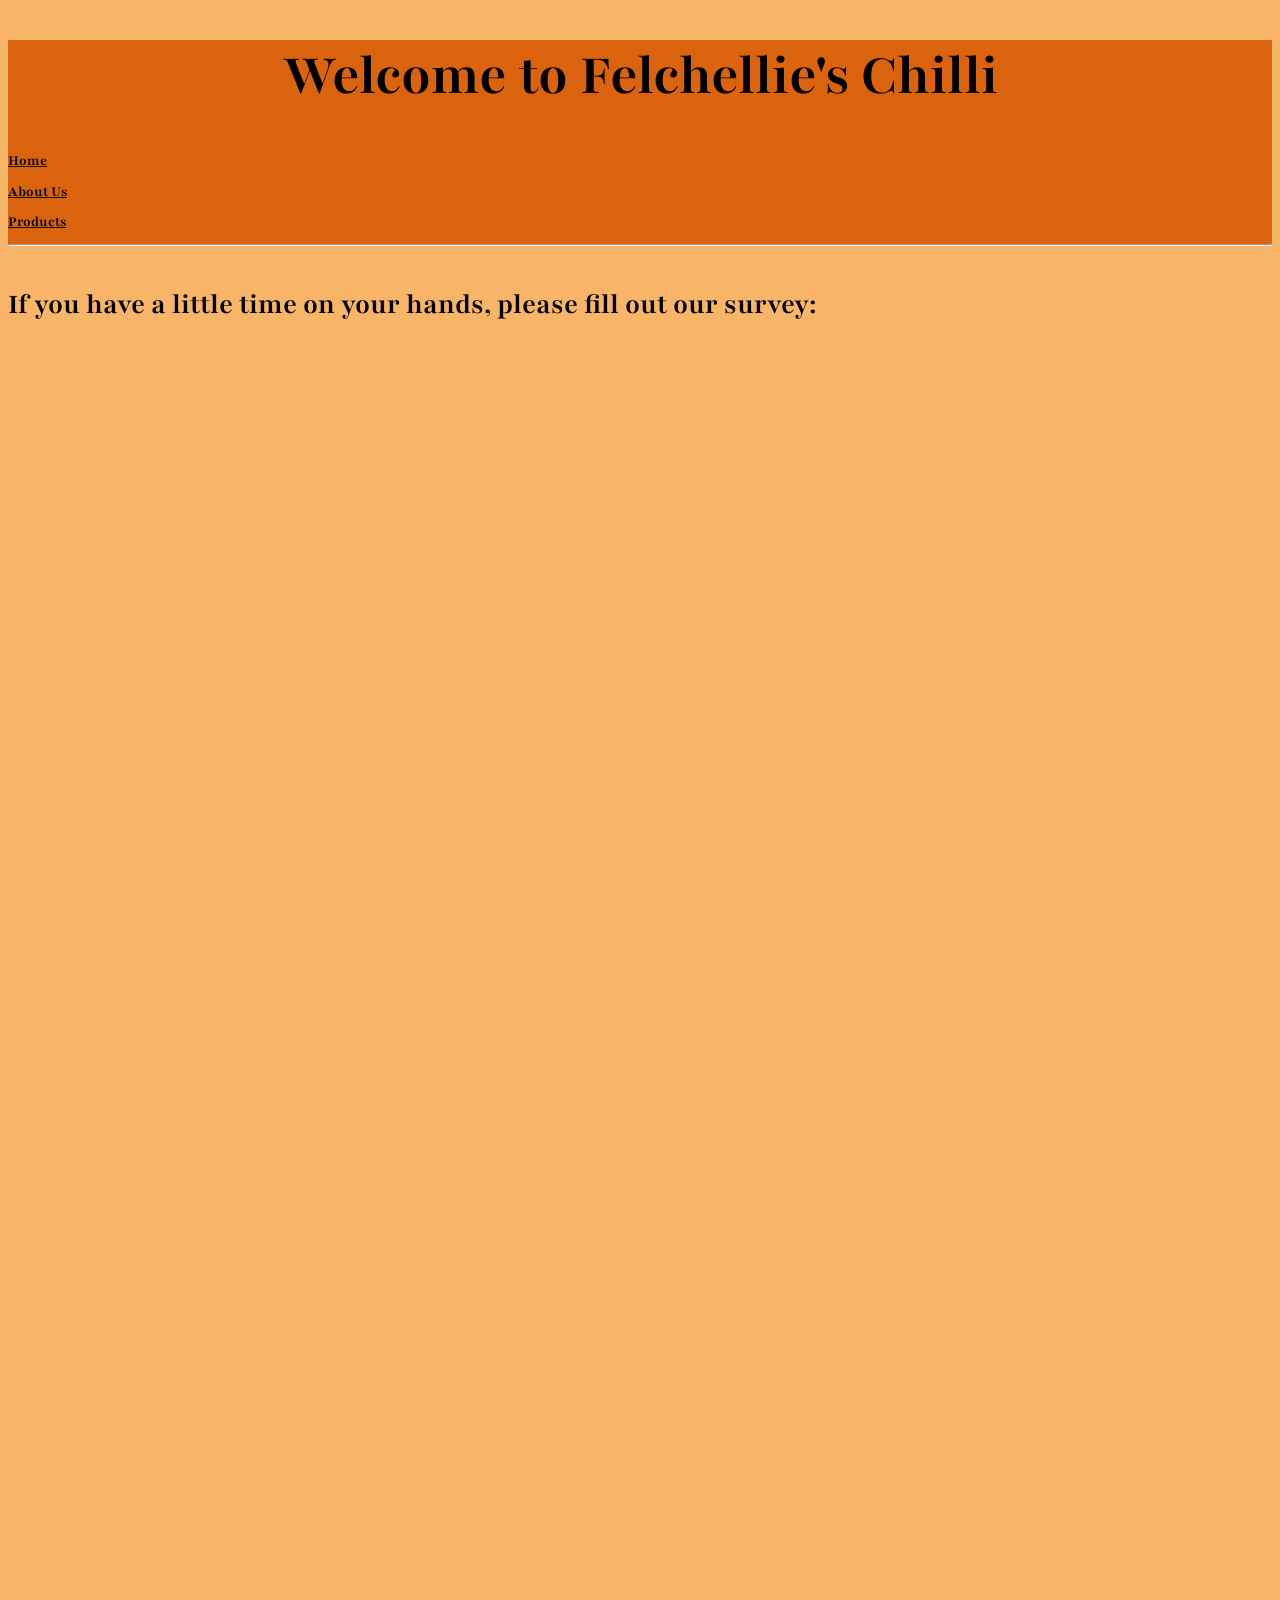
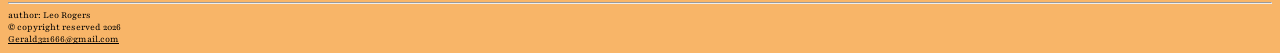
<file: index.html>
<!DOCTYPE html>
<html>

<head>
	<meta charset="UTF-8">
	<meta http-equiv="X-UA-Compatible" content="IE-edge">
	<meta name="viewport" content="width=device-width, initial-scale=1.0">
	<title>Test Webpage</title>
	<link rel="stylesheet" href="css/style.css">
	<link rel="icon" type="image/jpg" href="images/favicon.jpg">
	<link rel="preconnect" href="https://fonts.googleapis.com">
	<link rel="preconnect" href="https://fonts.gstatic.com" crossorigin>
	<link
		href="https://fonts.googleapis.com/css2?family=Playfair:ital,opsz,wght@0,5..1200,300..900;1,5..1200,300..900&display=swap"
		rel="stylesheet">
</head>

<body>
	<header style="background-color:rgb(220, 99, 13)">
		<h1>Welcome to Felchellie's Chilli</h1>
		<a href="index.html">
			<h2>Home</h2>
		</a>
		<a href="goals.html">
			<h2>About Us</h2>
			<h2>Products</h2>
		</a>
		<hr>
	</header>

	<main>
		<h4>If you have a little time on your hands, please fill out our survey:</h4>
		<iframe
			src="https://docs.google.com/forms/d/e/1FAIpQLSd6D2utM-2Y9sAZaBXx_CmDTX2ndIcYdzdKh3w7AqwdUXDA1w/viewform?embedded=true"
			width="640" height="1197" frameborder="0" marginheight="0" marginwidth="0">Loading…

		</iframe>

	</main>
	<br>
	<br>
	<br>
	<footer>
		<hr>
		author: Leo Rogers<br>
		&copy; copyright reserved 2026<br>
		<a target="_blank" href="https://www.youtube.com/watch?v=dQw4w9WgXcQ">Gerald321666@gmail.com</a>
	</footer>
</body>

</html>
</file>
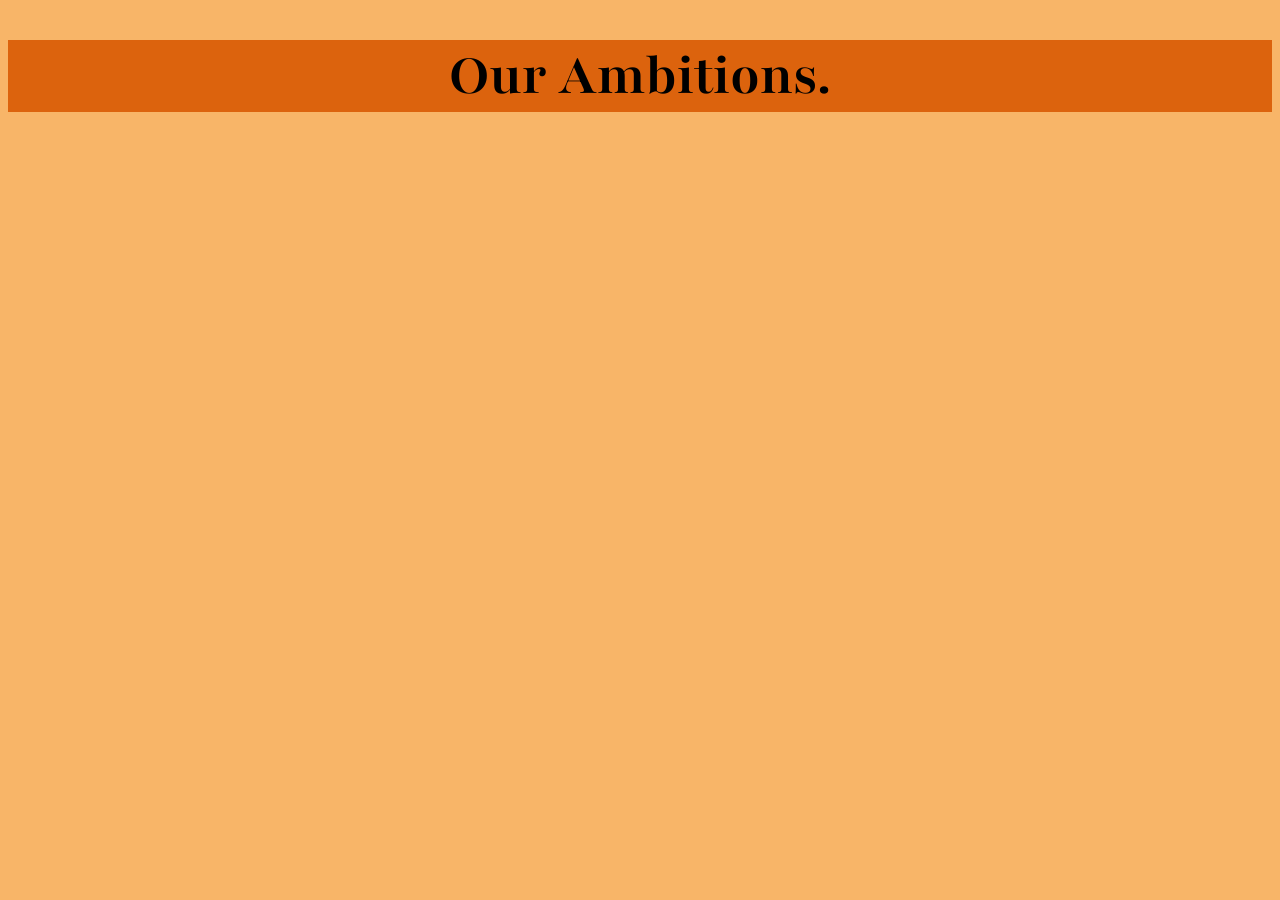
<file: goals.html>
<!DOCTYPE html>
<html>

<head>
    <meta charset="UTF-8">
    <meta http-equiv="X-UA-Compatible" content="IE-edge">
    <meta name="viewport" content="width=device-width, initial-scale=1.0">
    <title>Our Goals</title>
    <link rel="stylesheet" href="css/style.css">
    <link rel="icon" type="image/jpg" href="images/favicon.jpg">
    <link rel="preconnect" href="https://fonts.googleapis.com">
    <link rel="preconnect" href="https://fonts.gstatic.com" crossorigin>
    <link
        href="https://fonts.googleapis.com/css2?family=Playfair:ital,opsz,wght@0,5..1200,300..900;1,5..1200,300..900&display=swap"
        rel="stylesheet">
</head>

<header>
    <h1 style="background-color: rgb(220, 99, 13);">Our Ambitions.</h1>
</header>


</html>
</file>
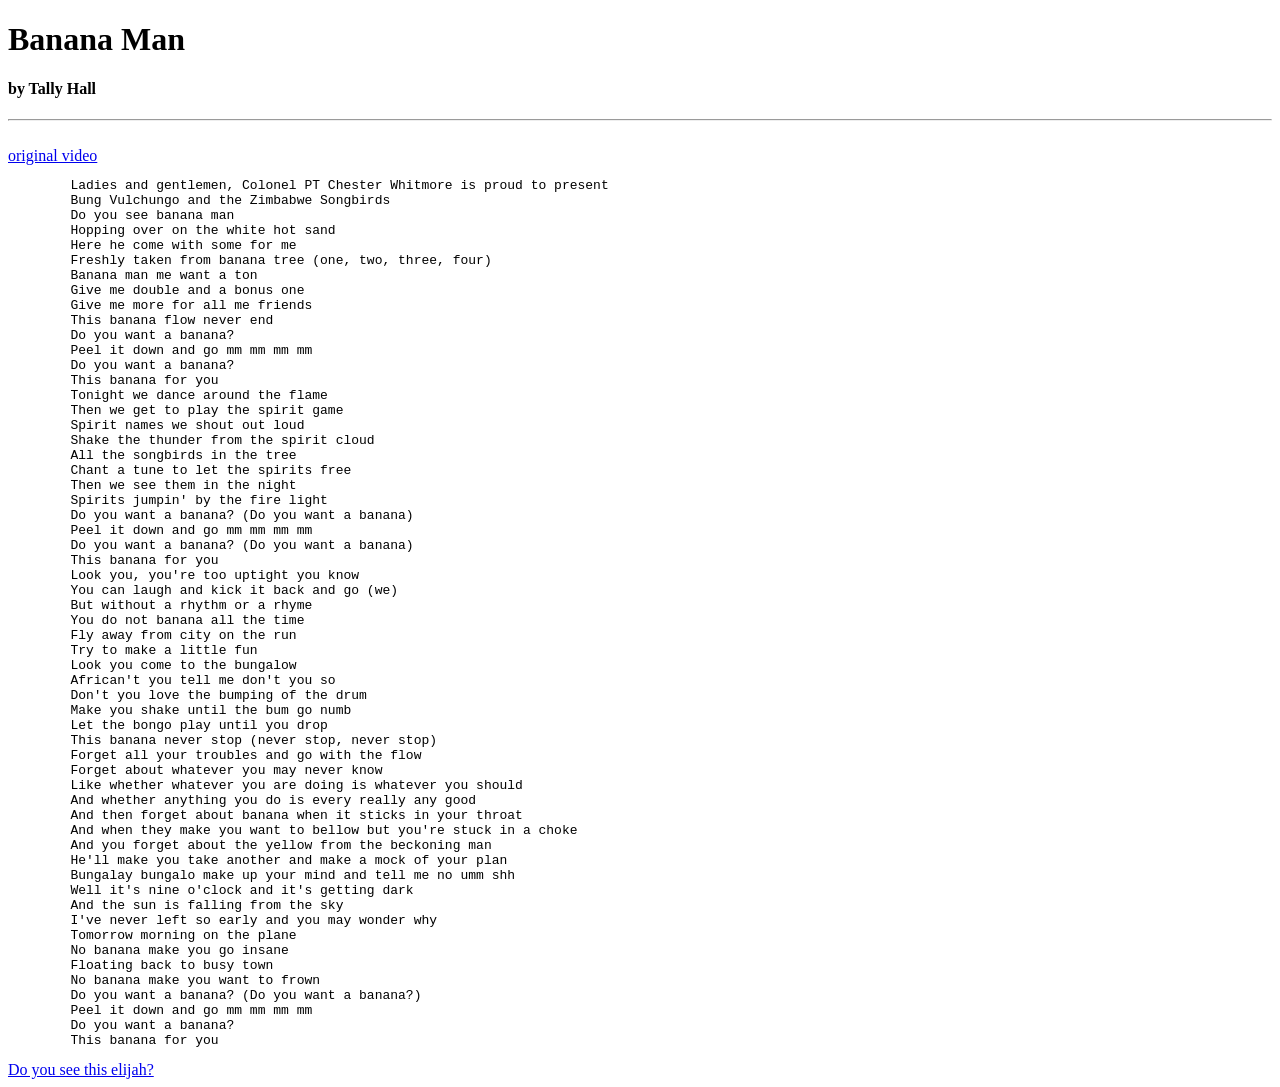
<file: lyrics.html>
<!DOCTYPE html>
<html>

<head>
    <title>Song lyrics</title>
</head>

<body>
    <h1>Banana Man</h1>
    <h4>by Tally Hall</h4>
    <hr>
    <br>
    <a href="https://www.youtube.com/watch?v=yModCU1OVHY" target="_blank" title="The original tally hall video">
        original video
    </a>
    <pre>
        Ladies and gentlemen, Colonel PT Chester Whitmore is proud to present
        Bung Vulchungo and the Zimbabwe Songbirds
        Do you see banana man
        Hopping over on the white hot sand
        Here he come with some for me
        Freshly taken from banana tree (one, two, three, four)
        Banana man me want a ton
        Give me double and a bonus one
        Give me more for all me friends
        This banana flow never end
        Do you want a banana?
        Peel it down and go mm mm mm mm
        Do you want a banana?
        This banana for you
        Tonight we dance around the flame
        Then we get to play the spirit game
        Spirit names we shout out loud
        Shake the thunder from the spirit cloud
        All the songbirds in the tree
        Chant a tune to let the spirits free
        Then we see them in the night
        Spirits jumpin' by the fire light
        Do you want a banana? (Do you want a banana)
        Peel it down and go mm mm mm mm
        Do you want a banana? (Do you want a banana)
        This banana for you
        Look you, you're too uptight you know
        You can laugh and kick it back and go (we)
        But without a rhythm or a rhyme
        You do not banana all the time
        Fly away from city on the run
        Try to make a little fun
        Look you come to the bungalow
        African't you tell me don't you so
        Don't you love the bumping of the drum
        Make you shake until the bum go numb
        Let the bongo play until you drop
        This banana never stop (never stop, never stop)
        Forget all your troubles and go with the flow
        Forget about whatever you may never know
        Like whether whatever you are doing is whatever you should
        And whether anything you do is every really any good
        And then forget about banana when it sticks in your throat
        And when they make you want to bellow but you're stuck in a choke
        And you forget about the yellow from the beckoning man
        He'll make you take another and make a mock of your plan
        Bungalay bungalo make up your mind and tell me no umm shh
        Well it's nine o'clock and it's getting dark
        And the sun is falling from the sky
        I've never left so early and you may wonder why
        Tomorrow morning on the plane
        No banana make you go insane
        Floating back to busy town
        No banana make you want to frown
        Do you want a banana? (Do you want a banana?)
        Peel it down and go mm mm mm mm
        Do you want a banana?
        This banana for you</pre>
    <a href="secrets.html" title="You're a clever little fella!">
        Do you see this elijah?
    </a>
</body>

</html>
</file>
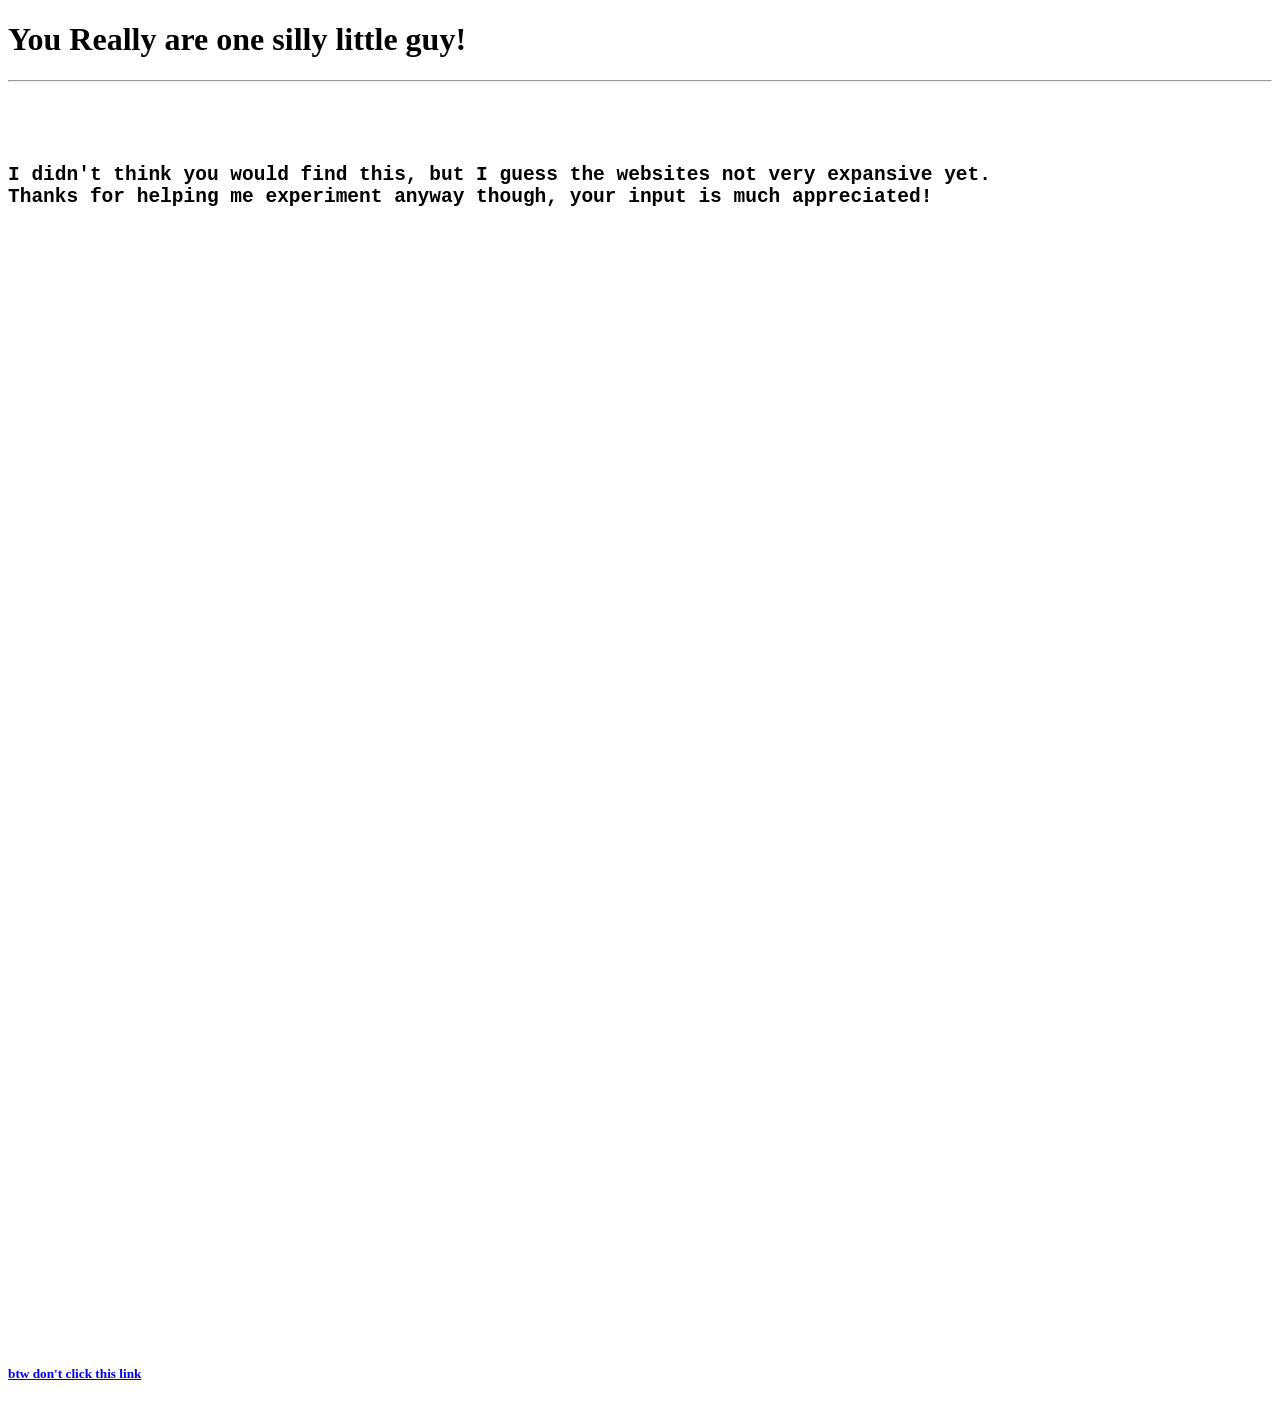
<file: secrets.html>
<!DOCTYPE html>
<html lang="en">

<head>
    <meta charset="UTF-8">
    <meta name="viewport" content="width=device-width, initial-scale=1.0">
    <link rel="icon" type="image/jpg" href="images/favicon.jpg">
    <title>Secrets</title>
</head>

<body>
    <h1>You Really are one silly little guy!</h1>
    <hr>
    <br><br><br>
    <h2>
        <pre>I didn't think you would find this, but I guess the websites not very expansive yet.
Thanks for helping me experiment anyway though, your input is much appreciated!</pre>
    </h2>
    <br><br><br><br><br><br><br><br><br><br><br><br><br><br><br><br><br><br><br><br><br><br><br><br><br><br><br><br><br><br><br><br><br><br><br><br><br><br><br><br><br><br><br><br><br><br><br><br><br><br><br><br><br><br><br><br><br><br><br><br><br><br>
    <a href="https://www.youtube.com/watch?v=dQw4w9WgXcQ&list=RDdQw4w9WgXcQ&start_radio=1&pp=ygUXbmV2ZXIgZ29ubmEgZ2l2ZSB5b3UgdXCgBwE%3D"
        target="_blank" title="seriously don't">
        <h5>btw don't click this link</h5>
    </a>
</body>

</html>
</file>
<file: css/style.css>
html {
    /* px means "pixels". The base font size is now 10 pixels high */
    font-size: 10px;
    /* Replace PLACEHOLDER with the font-family property value you got from Google Fonts */
    font-family: "Playfair", serif;
}

body {
    background-color: hsl(32, 91%, 69%);
}

h1 {
    font-size: 60px;
    text-align: center;
}

h4 {
    font-size: 30px;
    text-align: left;
}

a {
    color: black;
}

p,
li,
pre {
    font-size: 16px;
    line-height: 2;
    letter-spacing: 1px;
}
</file>
